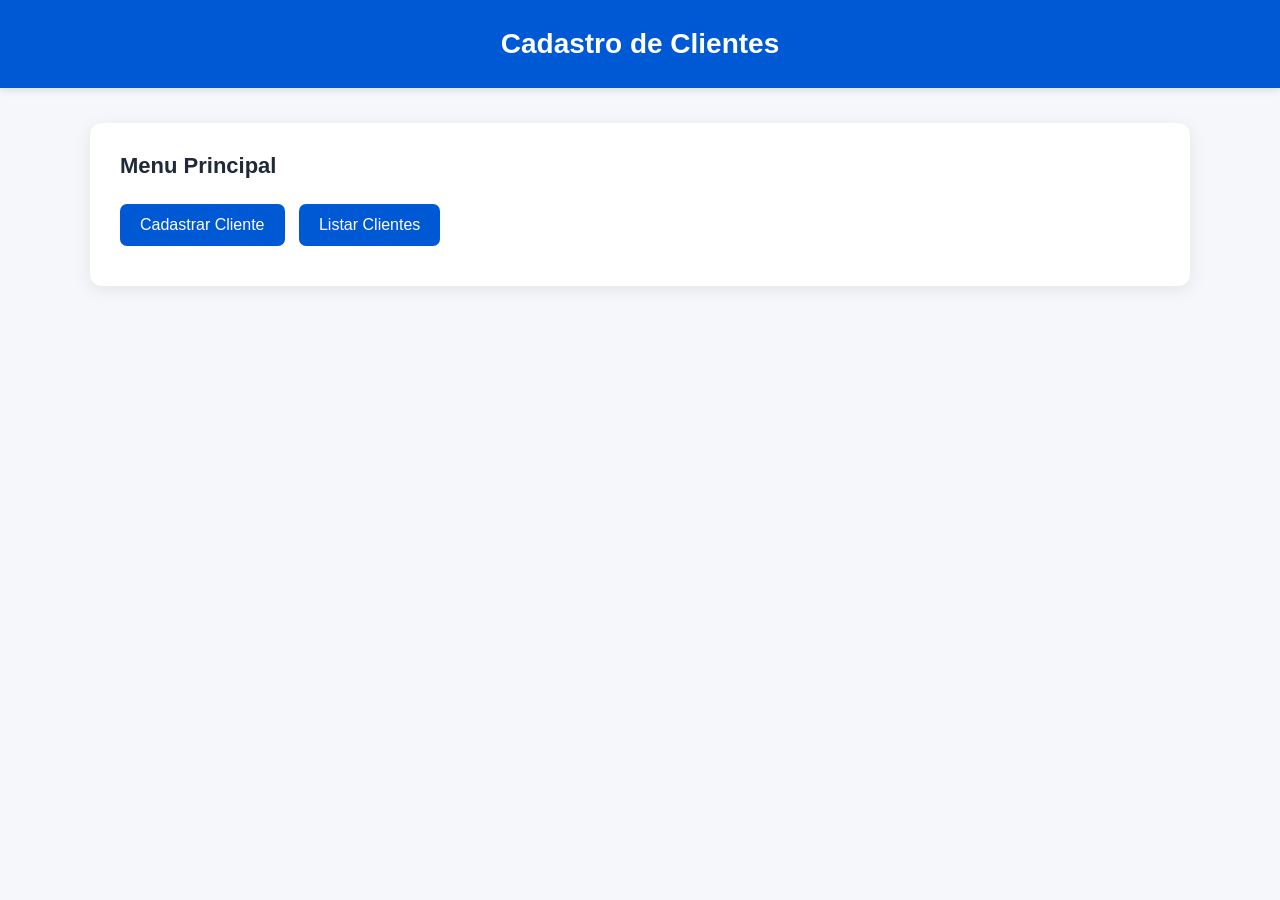
<file: index.html>
<!DOCTYPE html>
<html>

<head>
    <meta charset="UTF-8">
    <title>Sistema de Cadastro de Clientes</title>
    <link rel="stylesheet" href="style.css">
</head>

<body>
    <header>
        <h1>Cadastro de Clientes</h1>
    </header>

    <div class="container">
        <h2>Menu Principal</h2>
        <a class="button" href="cadastrar.html">Cadastrar Cliente</a>
        <a class="button" href="listar.html">Listar Clientes</a>
    </div>

</body>

</html>
</file>
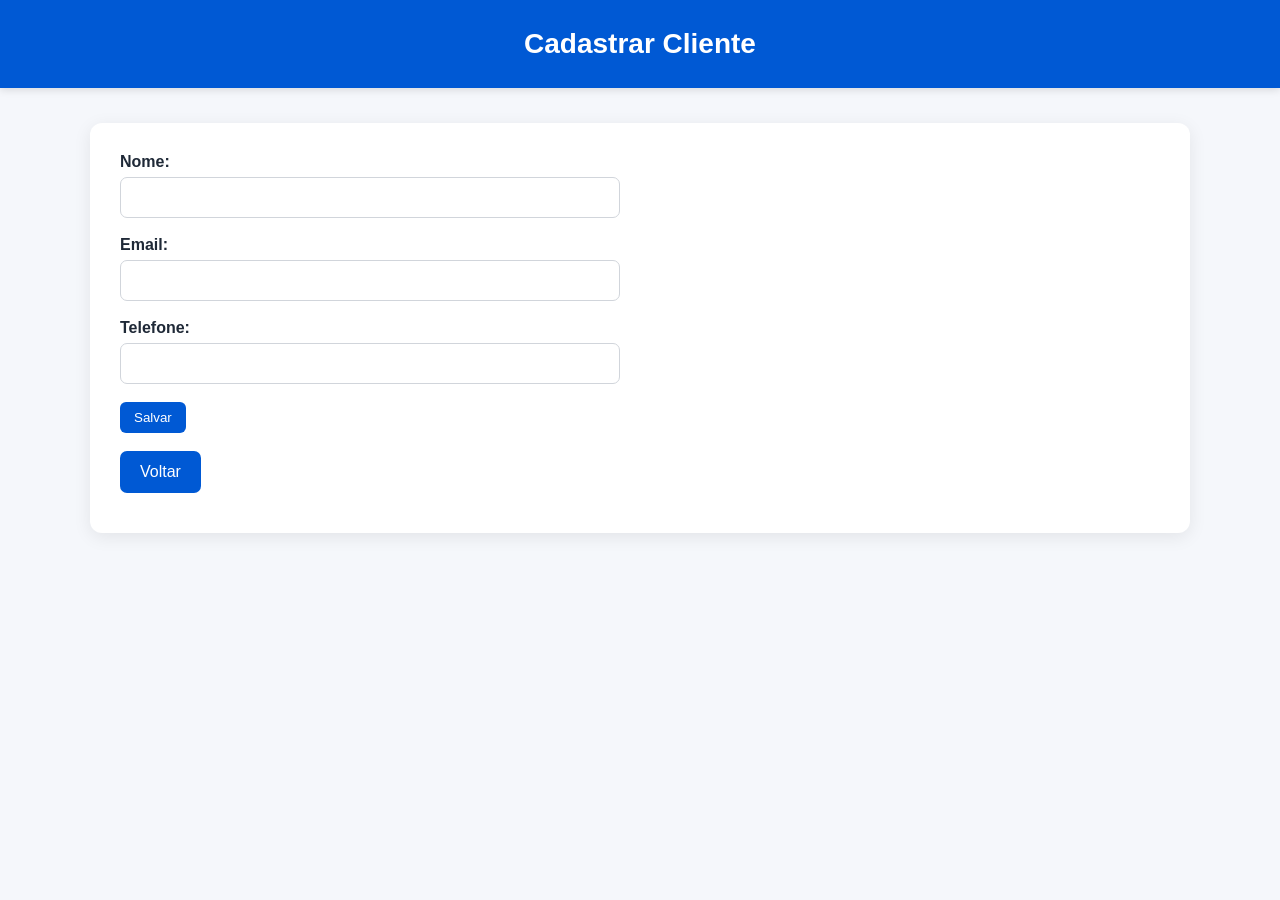
<file: cadastrar.html>
<!DOCTYPE html>
<html>

<head>
    <meta charset="UTF-8">
    <title>Cadastrar Cliente</title>
    <link rel="stylesheet" href="style.css">
</head>

<body>
    <header>
        <h1>Cadastrar Cliente</h1>
    </header>

    <div class="container">
        <form onsubmit="cadastrarCliente(event)">
            <label>Nome:</label><br>
            <input type="text" id="nome" required><br><br>

            <label>Email:</label><br>
            <input type="email" id="email" required><br><br>

            <label>Telefone:</label><br>
            <input type="text" id="telefone" required><br><br>

            <button type="submit" class="button">Salvar</button>
        </form>

        <br>
        <a class="button" href="index.html">Voltar</a>
    </div>

    <script src="script.js"></script>
</body>

</html>
</file>
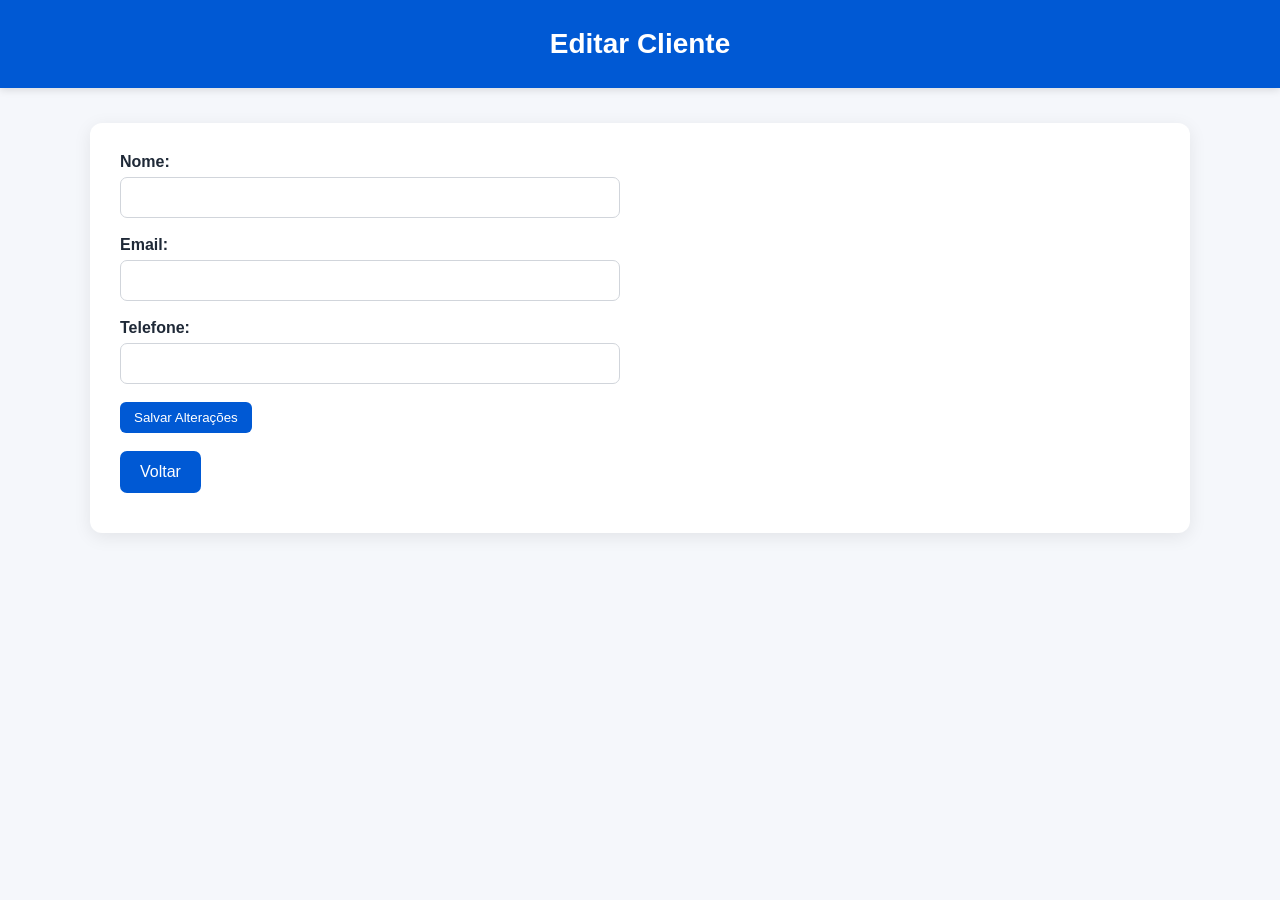
<file: editar.html>
<!DOCTYPE html>
<html>

<head>
    <meta charset="UTF-8">
    <title>Editar Cliente</title>
    <link rel="stylesheet" href="style.css">
</head>

<body>

    <header>
        <h1>Editar Cliente</h1>
    </header>

    <div class="container">
        <form onsubmit="salvarEdicao(event)">
            <label>Nome:</label><br>
            <input type="text" id="nome" required><br><br>

            <label>Email:</label><br>
            <input type="email" id="email" required><br><br>

            <label>Telefone:</label><br>
            <input type="text" id="telefone" required oninput="mascararTelefone(this)">
            <br><br>

            <button type="submit" class="button">Salvar Alterações</button>
        </form>

        <br>
        <a class="button" href="listar.html">Voltar</a>
    </div>

    <script src="script.js"></script>
    <script>
        carregarEdicao(); // ✅ chama a função para preencher os campos ao abrir
    </script>
</body>

</html>
</file>
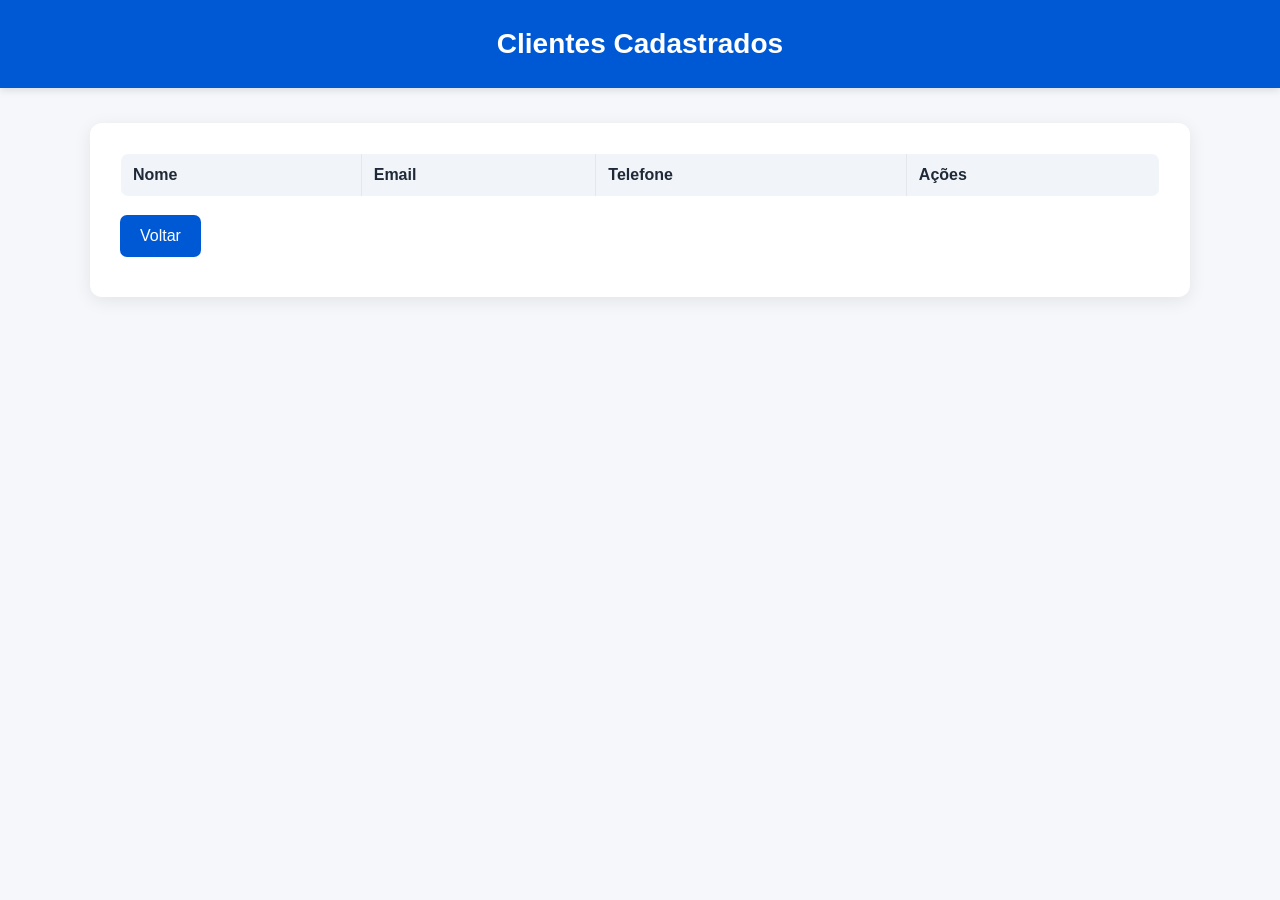
<file: listar.html>
<!DOCTYPE html>
<html>

<head>
    <meta charset="UTF-8">
    <title>Listar Clientes</title>
    <link rel="stylesheet" href="style.css">
</head>

<body>
    <header>
        <h1>Clientes Cadastrados</h1>
    </header>

    <div class="container">
        <table border="1" width="100%">
            <thead>
                <tr>
                    <th>Nome</th>
                    <th>Email</th>
                    <th>Telefone</th>
                    <th>Ações</th>
                </tr>
            </thead>
            <tbody id="tabelaClientes"></tbody>
        </table>

        <br>
        <a class="button" href="index.html">Voltar</a>
    </div>

    <script src="script.js"></script>
    <script>
        listarClientes(); //* ✅ carrega a lista automaticamente ao abrir a página -->
    </script>

</body>

</html>
</file>
<file: style.css>
* {
    box-sizing: border-box;
}

body {
    font-family: Arial, sans-serif;
    background: #f5f7fb;
    color: #1f2937;
    margin: 0;
    padding: 0;
}

header {
    background: #0059d4;
    color: #fff;
    padding: 28px 20px;
    text-align: center;
    box-shadow: 0 2px 8px rgba(0, 0, 0, 0.12);
}

header h1 {
    margin: 0;
    font-size: 28px;
}

.container {
    width: 90%;
    max-width: 1100px;
    margin: 35px auto;
    background: #fff;
    padding: 30px;
    border-radius: 12px;
    box-shadow: 0 4px 18px rgba(0, 0, 0, 0.08);
}

.container h2 {
    margin-top: 0;
    margin-bottom: 25px;
    font-size: 22px;
}

a.button {
    display: inline-block;
    background: #0059d4;
    color: #fff;
    padding: 12px 20px;
    text-decoration: none;
    border-radius: 7px;
    margin-right: 10px;
    margin-bottom: 10px;
    transition: 0.2s;
}

a.button:hover {
    background: #003a8c;
    transform: translateY(-1px);
}

button {
    background-color: #0059d4;
    color: white;
    border: none;
    padding: 8px 14px;
    border-radius: 6px;
    cursor: pointer;
    transition: 0.2s;
}

button:hover {
    background-color: #003a8c;
}

button:nth-child(2) {
    background-color: #d40000;
}

button:nth-child(2):hover {
    background-color: #8c0000;
}

input {
    width: 100%;
    max-width: 500px;
    padding: 11px 12px;
    border: 1px solid #d1d5db;
    border-radius: 7px;
    font-size: 15px;
    margin-top: 6px;
}

input:focus {
    outline: none;
    border-color: #0059d4;
    box-shadow: 0 0 0 3px rgba(0, 89, 212, 0.12);
}

label {
    font-weight: bold;
}

table {
    border-collapse: collapse;
    width: 100%;
    overflow: hidden;
    border-radius: 8px;
}

th,
td {
    border: 1px solid #e5e7eb;
    padding: 12px;
    text-align: left;
}

th {
    background-color: #f1f5f9;
    font-weight: bold;
}

tr:hover {
    background-color: #f8fafc;
}

@media (max-width: 700px) {
    .container {
        width: 94%;
        padding: 20px;
        margin: 20px auto;
    }

    header {
        padding: 22px 15px;
    }

    header h1 {
        font-size: 23px;
    }

    table {
        font-size: 13px;
    }

    th,
    td {
        padding: 8px;
    }

    button {
        padding: 7px 10px;
        margin-bottom: 5px;
    }

    a.button {
        width: 100%;
        text-align: center;
        margin-right: 0;
    }
}
</file>
